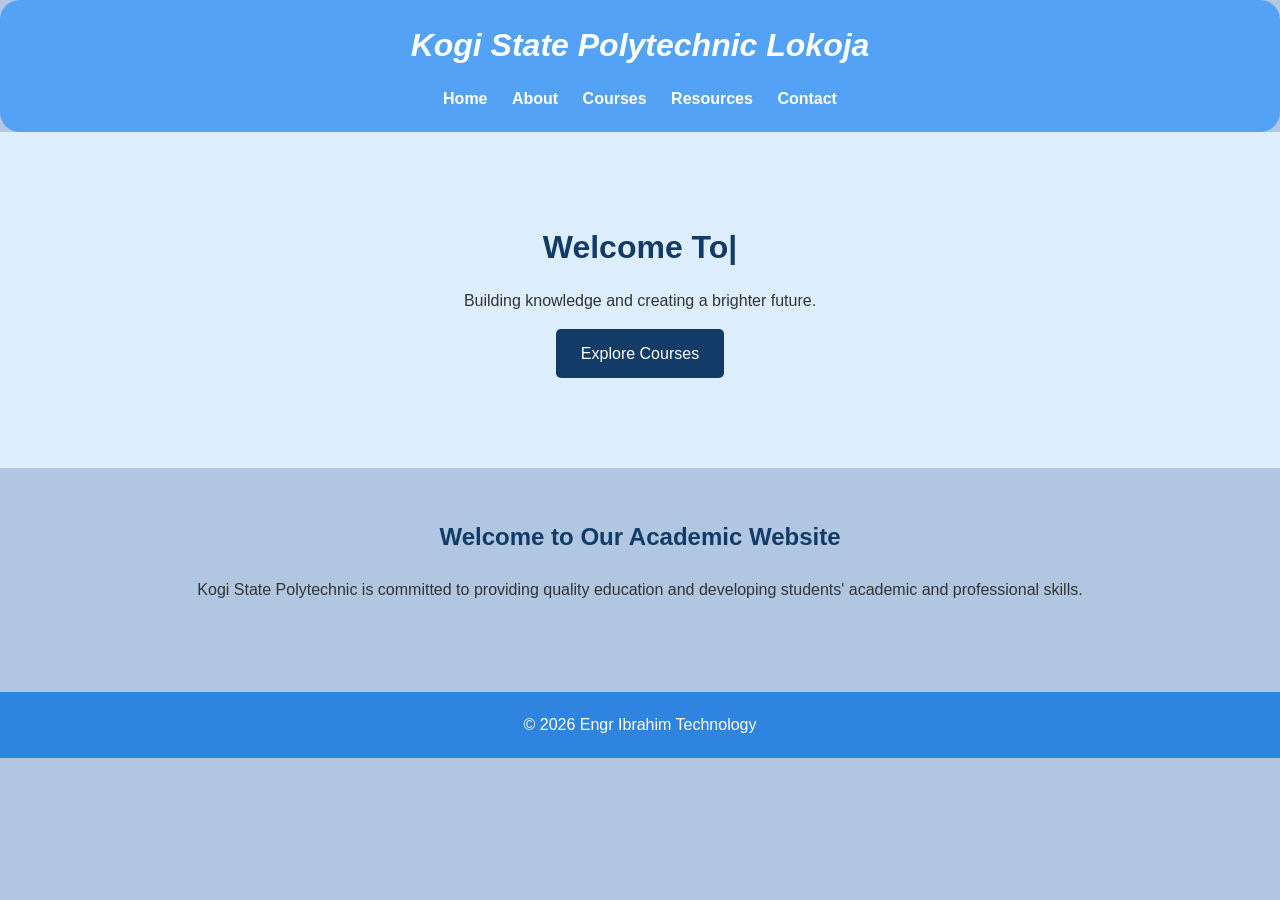
<file: Index.html>
<!DOCTYPE html>
<html lang="en">
<head>
    <meta charset="UTF-8">
    <meta name="viewport" content="width=device-width, initial-scale=1.0">
    <title>Home - Bright Future Academy</title>
    <link rel="stylesheet" href="style.css">
</head>
<body>

<header>

    <h1><i>Kogi State Polytechnic Lokoja</i></h1>
    <nav>
        <a href="index.html">Home</a>
        <a href="about.html">About</a>
        <a href="courses.html">Courses</a>
        <a href="resources.html">Resources</a>
        <a href="contact.html">Contact</a>
    </nav>
</header>

<section class="hero">
    <h2 id="typing"></h2>
    <p>Building knowledge and creating a brighter future.</p>
    <a href="courses.html" class="btn">Explore Courses</a>
</section>

<section class="content">
    <h2>Welcome to Our Academic Website</h2>
    <p>
        Kogi State Polytechnic is committed to providing
        quality education and developing students'
        academic and professional skills.
    </p>
</section>

<footer>
    <p>&copy; <span id="year"></span> Engr Ibrahim Technology</p>
</footer>

<script src="script.js"></script>
<script>
    alert("Welcome to Kogi State polytechnic academic website, click ok below to continue");
    let text="Welcome to A1 Clothing Website";
</script>
</body>
</html>
</file>
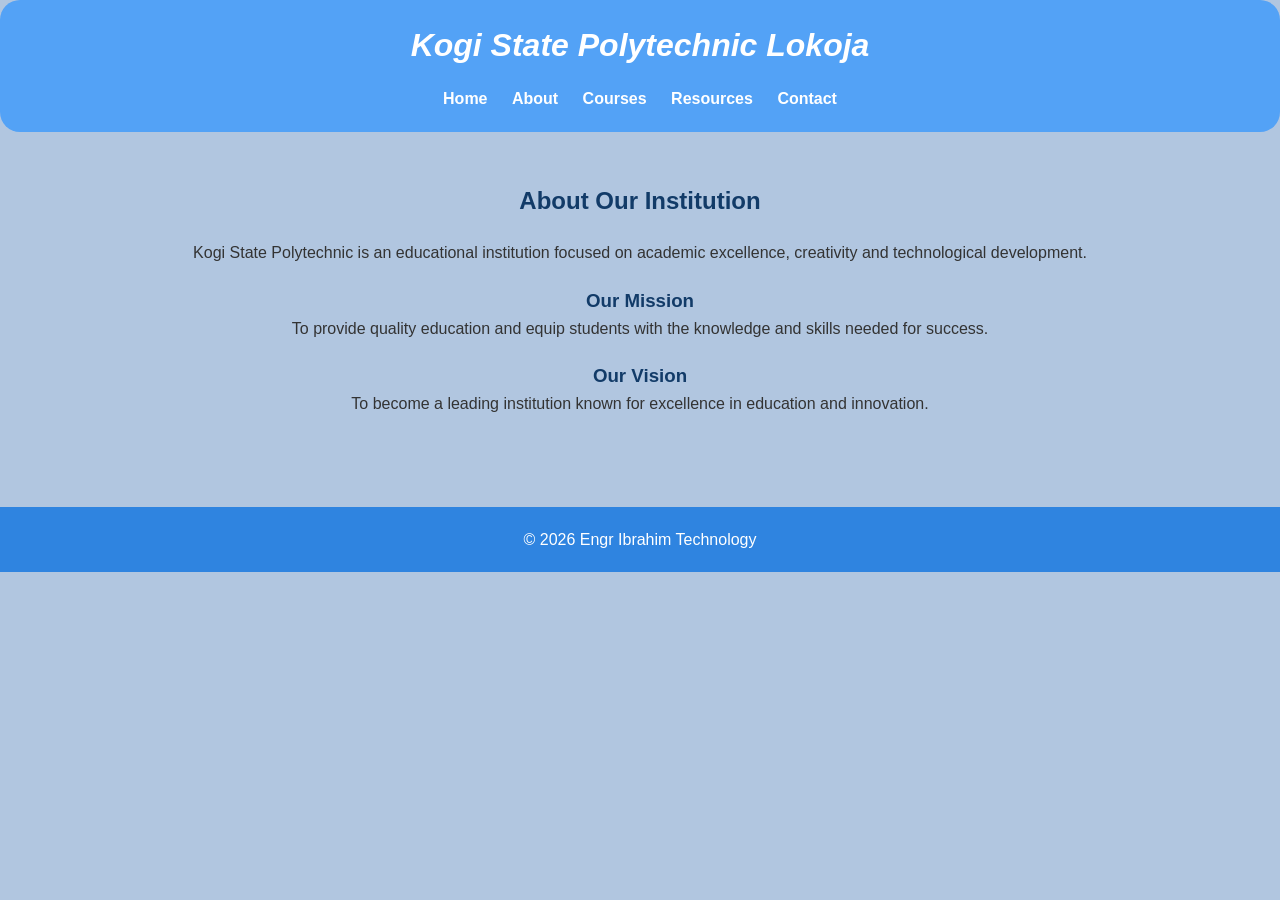
<file: about.html>
<!DOCTYPE html>
<html lang="en">
<head>
    <meta charset="UTF-8">
    <meta name="viewport" content="width=device-width, initial-scale=1.0">
    <title>About Us - Bright Future Academy</title>
    <link rel="stylesheet" href="style.css">
</head>
<body>

<header>
    <h1><i>Kogi State Polytechnic Lokoja</i></h1>
    <nav>
        <a href="index.html">Home</a>
        <a href="about.html">About</a>
        <a href="courses.html">Courses</a>
        <a href="resources.html">Resources</a>
        <a href="contact.html">Contact</a>
    </nav>
</header>

<section class="content">
    <h2>About Our Institution</h2>

    <p>
        Kogi State Polytechnic is an educational
        institution focused on academic excellence,
        creativity and technological development.
    </p>

    <h3>Our Mission</h3>
    <p>
        To provide quality education and equip
        students with the knowledge and skills
        needed for success.
    </p>

    <h3>Our Vision</h3>
    <p>
        To become a leading institution known
        for excellence in education and innovation.
    </p>
</section>

<footer>
    <p>&copy; <span id="year"></span> Engr Ibrahim Technology</p>
</footer>

<script src="script.js"></script>
</body>
</html>
</file>
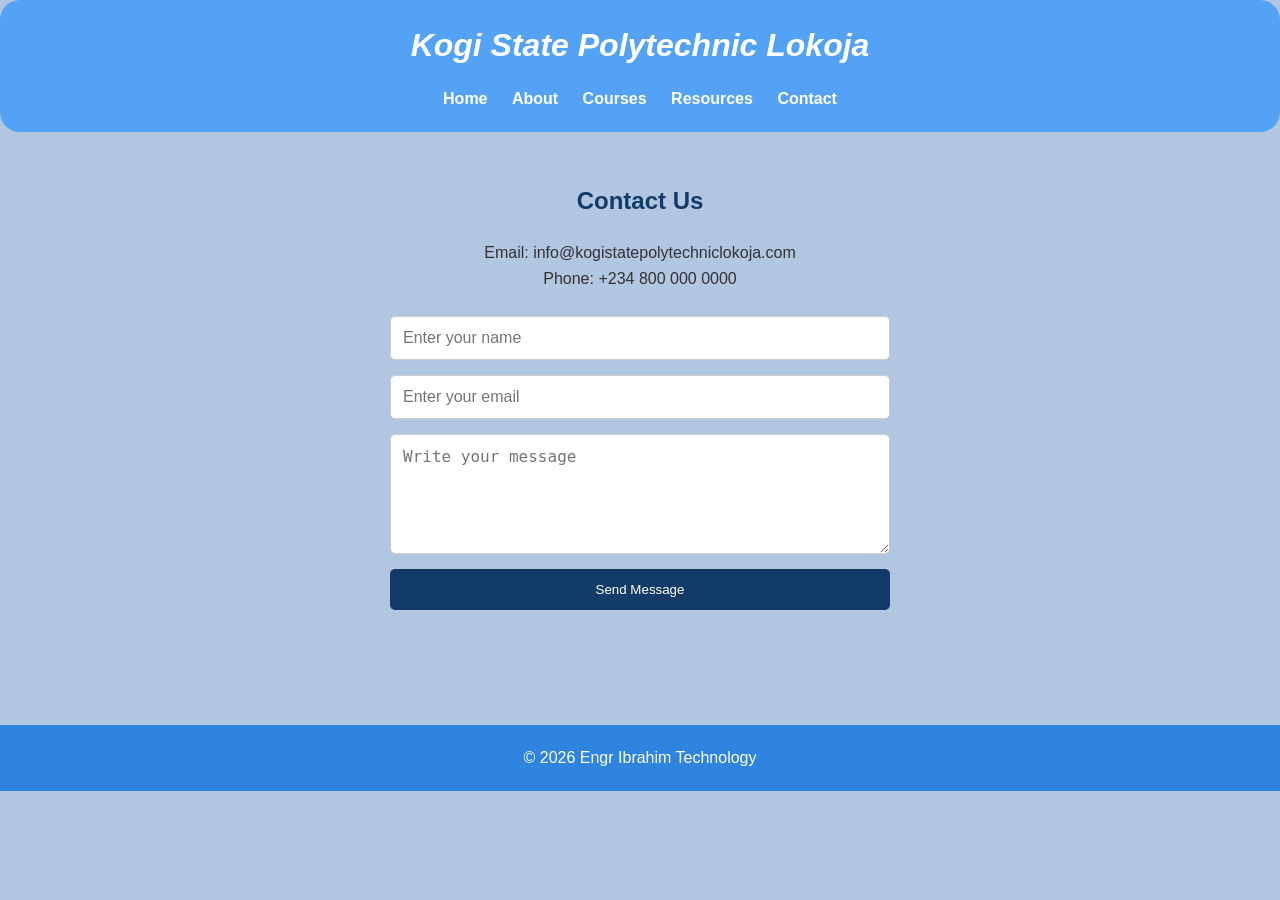
<file: contact.html>
<!DOCTYPE html>
<html lang="en">
<head>
    <meta charset="UTF-8">
    <meta name="viewport" content="width=device-width, initial-scale=1.0">
    <title>Contact - Bright Future Academy</title>
    <link rel="stylesheet" href="style.css">
</head>
<body>

<header>
    
    <h1><i>Kogi State Polytechnic Lokoja</i></h1>
    <nav>
        <a href="index.html">Home</a>
        <a href="about.html">About</a>
        <a href="courses.html">Courses</a>
        <a href="resources.html">Resources</a>
        <a href="contact.html">Contact</a>
    </nav>
</header>

<section class="content">
    <h2>Contact Us</h2>

    <p>Email: info@kogistatepolytechniclokoja.com</p>
    <p>Phone: +234 800 000 0000</p>

    <form id="contactForm">
        <input type="text" id="name"
            placeholder="Enter your name" required>

        <input type="email" id="email"
            placeholder="Enter your email" required>

        <textarea id="message"
            placeholder="Write your message" required></textarea>

        <button type="submit">Send Message</button>
    </form>

    <p id="response"></p>
</section>

<footer>
    <p>&copy; <span id="year"></span> Engr Ibrahim Technology</p>
</footer>

<script src="script.js"></script>
</body>
</html>
</file>
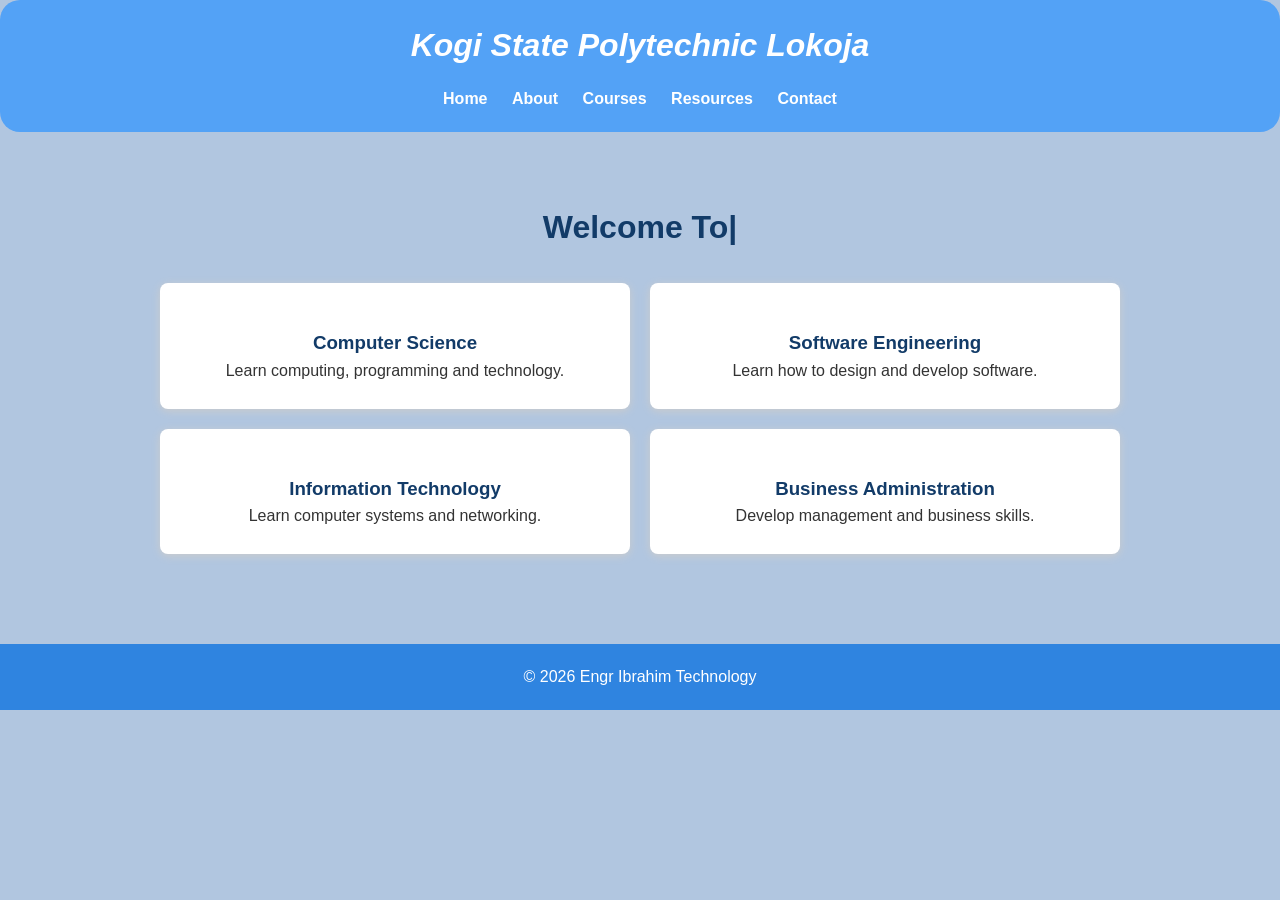
<file: courses.html>
<!DOCTYPE html>
<html lang="en">
<head>
    <meta charset="UTF-8">
    <meta name="viewport" content="width=device-width, initial-scale=1.0">
    <title>Courses - Bright Future Academy</title>
    <link rel="stylesheet" href="style.css">
</head>
<body>

<header>

    <h1><i>Kogi State Polytechnic Lokoja</i></h1>
    <nav>
        <a href="index.html">Home</a>
        <a href="about.html">About</a>
        <a href="courses.html">Courses</a>
        <a href="resources.html">Resources</a>
        <a href="contact.html">Contact</a>
    </nav>
</header>

<section class="content">
     <h3 id="typing"></h3>

    <div class="course-container">

        <div class="course">
            <h3>Computer Science</h3>
            <p>Learn computing, programming and technology.</p>
        </div>

        <div class="course">
            <h3>Software Engineering</h3>
            <p>Learn how to design and develop software.</p>
        </div>

        <div class="course">
            <h3>Information Technology</h3>
            <p>Learn computer systems and networking.</p>
        </div>

        <div class="course">
            <h3>Business Administration</h3>
            <p>Develop management and business skills.</p>
        </div>

    </div>
</section>

<footer>
    <p>&copy; <span id="year"></span> Engr Ibrahim Technology</p>
</footer>

<script src="script.js"></script>
</body>
</html>
</file>
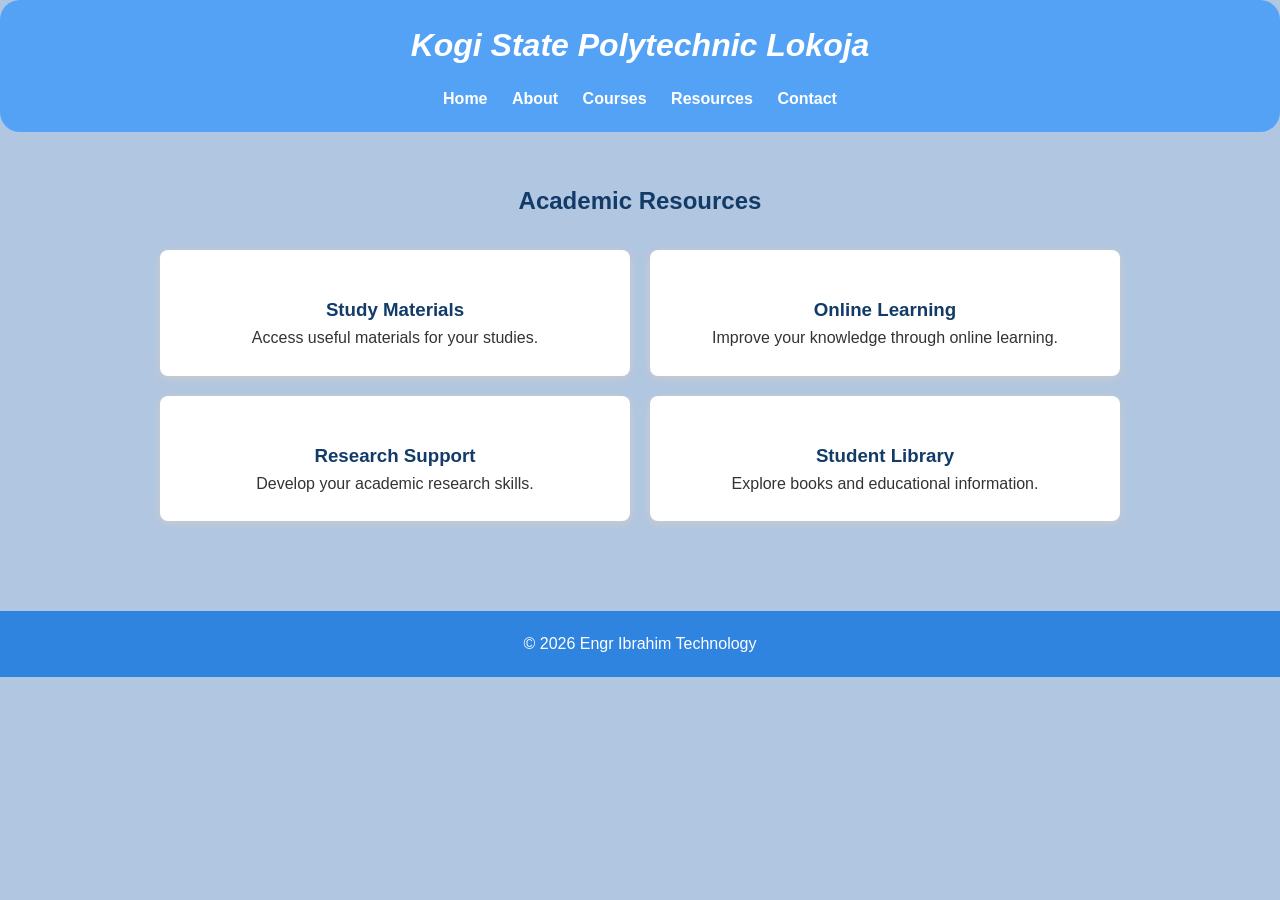
<file: resources.html>
<!DOCTYPE html>
<html lang="en">
<head>
    <meta charset="UTF-8">
    <meta name="viewport" content="width=device-width, initial-scale=1.0">
    <title>Resources - Bright Future Academy</title>
    <link rel="stylesheet" href="style.css">
</head>
<body>

<header>
    <h1><i>Kogi State Polytechnic Lokoja</i></h1>

    <nav>
        <a href="index.html">Home</a>
        <a href="about.html">About</a>
        <a href="courses.html">Courses</a>
        <a href="resources.html">Resources</a>
        <a href="contact.html">Contact</a>
    </nav>
</header>

<section class="content">
    <h2>Academic Resources</h2>

    <div class="course-container">

        <div class="course">
            <h3>Study Materials</h3>
            <p>Access useful materials for your studies.</p>
        </div>

        <div class="course">
            <h3>Online Learning</h3>
            <p>Improve your knowledge through online learning.</p>
        </div>

        <div class="course">
            <h3>Research Support</h3>
            <p>Develop your academic research skills.</p>
        </div>

        <div class="course">
            <h3>Student Library</h3>
            <p>Explore books and educational information.</p>
        </div>

    </div>
</section>

<footer>
    <p>&copy; <span id="year"></span> Engr Ibrahim Technology</p>
</footer>

<script src="script.js"></script>
</body>
</html>
</file>
<file: style.css>
* {
    margin: 0;
    padding: 0;
    box-sizing: border-box;
}

body {
    font-family: Arial, sans-serif;
    background: #b1c6e0;
    color: #333;
    line-height: 1.6;
}

header {
    background: #53a2f6;
    color: white;
    padding: 20px;
    text-align: center;
    border-radius: 20px;
    


}

header h1 {
    margin-bottom: 15px;
}

nav a {
    color: white;
    text-decoration: none;
    margin: 10px;
    font-weight: bold;
}

nav a:hover {
    color: #ffc107;
}

.hero {
    background: #dceeff;
    text-align: center;
    padding: 90px 20px;
}

.hero h2 {
    font-size: 32px;
    color: #154b85;
}

.hero p {
    margin: 15px;
}

.btn {
    display: inline-block;
    background: #123b68;
    color: white;
    padding: 12px 25px;
    text-decoration: none;
    border-radius: 5px;
}

.content {
    padding: 50px 20px;
    text-align: center;
    max-width: 1000px;
    margin: auto;
}

.content h2 {
    color: #123b68;
    margin-bottom: 20px;
}

.content h3 {
    margin-top: 20px;
    color: #123b68;
}

.course-container {
    display: grid;
    grid-template-columns: repeat(2, 1fr);
    gap: 20px;
    margin-top: 30px;
}

.course {
    background: white;
    padding: 25px;
    border-radius: 8px;
    box-shadow: 0 2px 8px #ccc;
}

.course:hover {
    transform: translateY(-5px);
}

form {
    max-width: 500px;
    margin: 25px auto;
    display: flex;
    flex-direction: column;
    gap: 15px;
}

input, textarea {
    padding: 12px;
    border: 1px solid #ccc;
    border-radius: 5px;
    font-size: 16px;
}

textarea {
    height: 120px;
}

button {
    background: #123b68;
    color: white;
    border: none;
    padding: 13px;
    cursor: pointer;
    border-radius: 5px;
}

button:hover, .btn:hover {
    background: #2166a5;
}

footer {
    background: #2f84e0;
    color: white;
    text-align: center;
    padding: 20px;
    margin-top: 40px;
}


#typing {
    color: #123b68;
    font-size: 32px;
    min-height: 45px;
}

#typing::after {
    content: "|";
    animation: blink 0.7s infinite;
}

@keyframes blink {
    50% {
        opacity: 0;
    }
}


@media (max-width: 600px) {
    nav a {
        display: inline-block;
        margin: 5px;
    }

    .course-container {
        grid-template-columns: 1fr;
    }

    .hero h2 {
        font-size: 24px;
    }
}
</file>
